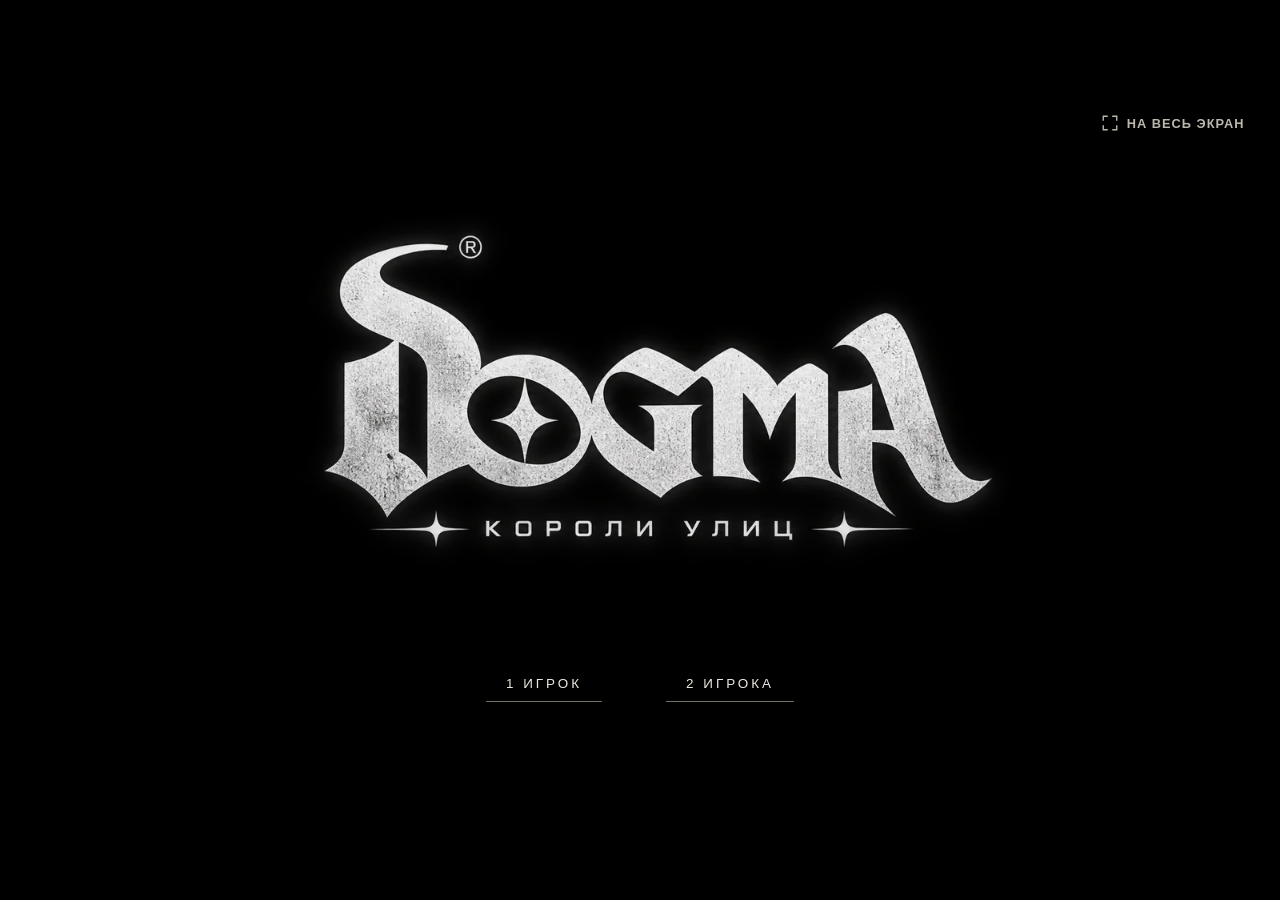
<file: fight/index.html>
<!doctype html>
<html lang="ru">
<head>
  <meta charset="utf-8">
  <meta name="viewport" content="width=device-width,initial-scale=1,minimum-scale=1,maximum-scale=1,user-scalable=no,viewport-fit=cover">
  <meta name="theme-color" content="#000000">
  <meta name="apple-mobile-web-app-capable" content="yes">
  <meta name="apple-mobile-web-app-status-bar-style" content="black-translucent">
  <meta name="apple-mobile-web-app-title" content="DOGMA">
  <meta name="mobile-web-app-capable" content="yes">
  <link rel="manifest" href="manifest.webmanifest">
  <link rel="apple-touch-icon" sizes="180x180" href="assets/app-icon-180.png">
  <title>DOGMA FIGHT — Короли улиц</title>
  <link rel="icon" href="data:image/svg+xml,%3Csvg xmlns='http://www.w3.org/2000/svg' viewBox='0 0 64 64'%3E%3Crect width='64' height='64'/%3E%3Ctext x='10' y='50' font-size='50' fill='white' font-family='serif'%3ED%3C/text%3E%3C/svg%3E">
  <link rel="stylesheet" href="style.css?v=cue-1">
</head>
<body>
  <main class="stage" id="stage" aria-label="DOGMA. Короли улиц. Горизонтальный файтинг">
    <div class="video-stack" id="videos" aria-hidden="true" hidden></div>
    <img class="corner-logo" src="assets/dogma-watermark.webp" alt="" aria-hidden="true" draggable="false" loading="lazy">
    <div class="start-cue" id="start-cue" role="status" hidden>
      <div class="cue-side cue-left" id="cue-left" hidden><span>TAP</span></div>
      <div class="cue-side cue-right" id="cue-right" hidden><span>TAP</span></div>
    </div>
    <div class="health-bars" id="hud" hidden>
      <div class="health-art" id="health-left" role="progressbar" aria-label="Здоровье FORYGUNZ" aria-valuemin="0" aria-valuemax="100" aria-valuenow="100"><img src="assets/health-empty.webp" alt=""><img class="health-fill" src="assets/health-full.webp" alt=""></div>
      <div class="health-art mirrored" id="health-right" role="progressbar" aria-label="Здоровье Мутки" aria-valuemin="0" aria-valuemax="100" aria-valuenow="100"><img src="assets/health-empty.webp" alt=""><img class="health-fill" src="assets/health-full.webp" alt=""></div>
      <div class="round-wins left" id="round-wins-left" role="img" aria-label="FORYGUNZ: 0 побед в раундах из 2"><i></i><i></i></div>
      <div class="round-wins right" id="round-wins-right" role="img" aria-label="Мутки: 0 побед в раундах из 2"><i></i><i></i></div>
      <div class="duel-timer" id="duel-timer" role="timer" aria-label="Время на тапы" hidden>
        <svg class="timer-ring" viewBox="0 0 100 100" aria-hidden="true"><defs><radialGradient id="timer-glow" cx="35%" cy="30%" r="70%"><stop offset="0" stop-color="#fff" stop-opacity=".9"/><stop offset=".55" stop-color="#fff" stop-opacity=".55"/><stop offset="1" stop-color="#fff" stop-opacity=".25"/></radialGradient></defs><circle class="timer-face" cx="50" cy="50" r="45"/><circle class="timer-sphere" id="timer-progress" cx="50" cy="50" r="39"/></svg>
      </div>
    </div>
    <div class="tap-feedback" id="tap-feedback" aria-hidden="true"></div>
    <div class="buffering" id="buffering" role="status" aria-label="Загрузка анимации" hidden><span></span></div>
    <div class="round-callout" id="round-callout" role="status" hidden><span class="round-caption">РАУНД</span><span class="round-number" id="round-number"></span></div>
    <div class="touch-zones" id="touch-zones" hidden>
      <button class="touch-zone" id="tap-left" aria-label="Тап FORYGUNZ. Клавиша A или Ф"></button>
      <button class="touch-zone" id="tap-right" aria-label="Тап Мутки. Клавиша L или Д"></button>
    </div>
    <section class="title-screen" id="menu" aria-label="Начальный экран">
      <button class="fullscreen-button" id="fullscreen-button" aria-label="Открыть игру на весь экран"><svg viewBox="0 0 24 24" aria-hidden="true"><path d="M9 3H3v6m12-6h6v6M3 15v6h6m12-6v6h-6"/></svg>НА ВЕСЬ ЭКРАН</button>
      <img class="logo" src="assets/logo.webp" alt="DOGMA. Короли улиц" draggable="false" fetchpriority="high">
      <div class="start-options"><button id="start-solo" disabled>1 ИГРОК</button><button id="start-local" disabled>2 ИГРОКА</button></div>
      <p class="title-note" id="loading" role="status" hidden></p>
    </section>
    <section class="fighter-select" id="fighter-select" aria-labelledby="selection-title" hidden>
      <p class="selection-eyebrow">1 ИГРОК · ПРОТИВ БОТА</p>
      <h1 id="selection-title">ВЫБЕРИ БОЙЦА</h1>
      <div class="fighter-options">
        <button class="fighter-card" id="choose-forygunz" aria-label="Играть за FORYGUNZ">
          <img src="assets/forygunz-portrait.jpg" alt="" draggable="false">
          <span class="fighter-caption"><strong>FORYGUNZ</strong></span>
        </button>
        <button class="fighter-card" id="choose-mutki" aria-label="Играть за Мутки">
          <img src="assets/mutki-portrait.jpg" alt="" draggable="false">
          <span class="fighter-caption"><strong>МУТКИ</strong></span>
        </button>
      </div>
      <p class="selection-note">Нажми на бойца, чтобы начать</p>
      <button class="text-button" id="selection-back">НАЗАД</button>
    </section>
    <section class="result-screen" id="result" aria-labelledby="victory-title" hidden>
      <div class="result-content"><h1 id="victory-title">ПОБЕДА</h1><p id="winner-name"></p><button id="play-again">ИГРАТЬ ЕЩЁ РАЗ</button></div>
    </section>
    <section class="error-screen" id="error" role="alert" hidden><p>Не удалось загрузить видео или звук.</p><button id="retry">ПОПРОБОВАТЬ ЕЩЁ РАЗ</button></section>
  </main>
  <dialog id="fullscreen-help" class="fullscreen-help" aria-labelledby="fullscreen-help-title">
    <h2 id="fullscreen-help-title">ИГРА НА ВЕСЬ ЭКРАН</h2>
    <p id="fullscreen-help-copy">Добавь DOGMA на домашний экран и запускай по иконке.</p>
    <ol id="fullscreen-help-steps"></ol>
    <p id="fullscreen-help-note" class="fullscreen-help-note"></p>
    <div class="fullscreen-help-footer"><img src="assets/app-icon-180.png" width="44" height="44" alt="Иконка DOGMA" loading="lazy"><span>Потом запускай игру<br>по этой иконке</span><button id="fullscreen-help-close">ПОНЯТНО</button></div>
  </dialog>
  <noscript>Включи JavaScript, чтобы запустить игру.</noscript>
  <script type="module" src="game.mjs?v=haptic-menu-2"></script>
</body>
</html>
</file>
<file: fight/style.css>
*{box-sizing:border-box}[hidden]{display:none!important}
:root{color-scheme:dark;background:#000;color:#eae4d8;font-family:Arial,Helvetica,sans-serif}
html,body{width:100%;height:100%;margin:0;overflow:hidden;background:#000;overscroll-behavior:none;touch-action:manipulation;-webkit-text-size-adjust:100%}
body{width:100vw;width:100dvw;height:100vh;height:100dvh;display:grid;grid-template-columns:minmax(0,1fr);grid-template-rows:minmax(0,1fr);place-items:center;-webkit-tap-highlight-color:transparent}
.stage{--ui:min(1cqw,1.777778cqh);--safe-top:env(safe-area-inset-top,0px);--safe-right:env(safe-area-inset-right,0px);--safe-bottom:env(safe-area-inset-bottom,0px);--safe-left:env(safe-area-inset-left,0px);position:relative;width:min(100vw,calc(100vh * 16 / 9));width:min(100dvw,calc(100dvh * 16 / 9));height:min(100vh,calc(100vw * 9 / 16));height:min(100dvh,calc(100dvw * 9 / 16));isolation:isolate;container-type:size;background:#000;overflow:hidden;user-select:none;-webkit-user-select:none;touch-action:none}
.video-stack,.video-stack video{position:absolute;inset:0;width:100%;height:100%}
.video-stack{background:#000 url('assets/poster.jpg') center/contain no-repeat}
.video-stack video{object-fit:contain;opacity:0;pointer-events:none;background:#000}
.video-stack video.active{opacity:1}
.corner-logo{display:none;position:absolute;right:max(1.4%,var(--safe-right));bottom:max(1.7%,var(--safe-bottom));width:min(15%,calc(15 * var(--ui)));height:auto;opacity:.5;mix-blend-mode:screen;pointer-events:none;z-index:2}
.video-stack:not([hidden])+.corner-logo{display:block}
.buffering{position:absolute;inset:0;z-index:4;display:grid;place-items:center;pointer-events:none}
.buffering span{width:calc(3.5 * var(--ui));aspect-ratio:1;border:2px solid #ffffff35;border-top-color:#fffaf0;border-radius:50%;animation:buffer-spin .8s linear infinite;filter:drop-shadow(0 2px 4px #000)}
@keyframes buffer-spin{to{transform:rotate(360deg)}}
.health-bars{position:absolute;top:max(1%,var(--safe-top));left:max(2.7%,var(--safe-left));right:max(2.7%,var(--safe-right));display:flex;justify-content:space-between;pointer-events:none;z-index:2}
.health-art{position:relative;width:min(43%,calc(43 * var(--ui)));aspect-ratio:2172/500;overflow:hidden;filter:drop-shadow(0 2px 4px #0009)}
.health-art img{position:absolute;width:100%;height:auto;top:-14%;left:0;pointer-events:none}
.health-fill{clip-path:inset(0 var(--cut,0%) 0 0);transition:clip-path .3s ease-out}
.mirrored{transform:scaleX(-1)}
.round-wins{position:absolute;top:100%;display:flex;gap:calc(.75 * var(--ui));filter:drop-shadow(0 2px 2px #000)}
.round-wins.left{left:5%}.round-wins.right{right:5%;flex-direction:row-reverse}
.round-wins i{display:block;width:calc(.9 * var(--ui));aspect-ratio:1;border:1px solid #d6cdb899;border-radius:50%;background:#17140ecc}
.round-wins i.won{background:#eee5d1;border-color:#fff5dc;box-shadow:0 0 7px #e6d6aa66}
.round-callout{position:absolute;inset:0;display:flex;align-items:center;justify-content:center;flex-direction:column;gap:calc(1 * var(--ui));pointer-events:none;z-index:4;color:#fffaf0;filter:drop-shadow(2px 3px 1px #000) drop-shadow(0 0 18px #000)}
.round-caption{font:italic 900 calc(2.4 * var(--ui)) Arial,sans-serif;letter-spacing:calc(.6 * var(--ui));transform:rotate(-6deg)}
.round-number{display:block;width:calc(8 * var(--ui));transform:rotate(-7deg)}
.round-number svg{display:block;width:100%;height:auto}
.duel-timer{position:absolute;left:50%;top:50%;width:min(8%,calc(8 * var(--ui)));aspect-ratio:1;transform:translate(-50%,-50%);color:#fffaf0;filter:drop-shadow(0 3px 3px #000b)}
.timer-ring{display:block;width:100%;height:100%;overflow:visible}
.timer-face{fill:#100e0b80;stroke:#ffffff35;stroke-width:1}
.timer-sphere{fill:url(#timer-glow)}
.tap-feedback{position:absolute;inset:0;pointer-events:none;z-index:4;overflow:hidden}
.tap-ripple{position:absolute;z-index:0;width:7.5%;aspect-ratio:1;border-radius:50%;background:#ffffff30;border:1.5px solid #ffffff8c;box-shadow:0 0 12px #ffffff18;animation:tap-ripple .42s ease-out both;will-change:transform,opacity}
@keyframes tap-ripple{0%{opacity:1;transform:translate(-50%,-50%) scale(.45)}25%{opacity:1;transform:translate(-50%,-50%) scale(.8)}100%{opacity:0;transform:translate(-50%,-50%) scale(1.25)}}
.tap-score{position:absolute;z-index:1;display:block;color:#fff;transform-origin:50% 85%;filter:drop-shadow(2px 3px 0 #080706) drop-shadow(-1px -1px 0 #080706) drop-shadow(0 3px 5px #0008);animation:tap-rise .62s ease-out both;will-change:transform,opacity}
.tap-score svg{width:100%;height:auto;display:block;overflow:visible}
.tap-score.older svg{opacity:.35}
@keyframes tap-rise{0%{opacity:1;transform:translate(-50%,-83%) rotate(-10deg) scale(.65)}18%{opacity:1;transform:translate(-50%,-106%) rotate(-7deg) scale(1.12)}58%{opacity:1;transform:translate(-50%,-130%) rotate(-7deg) scale(1)}100%{opacity:0;transform:translate(-50%,-177%) rotate(-7deg) scale(.93)}}
.touch-zones{position:absolute;inset:0;display:flex;z-index:3}
.touch-zone{display:block;width:50%;height:100%;padding:0;border:0;background:none;outline:0;color:transparent;touch-action:none;cursor:pointer}
.touch-zone:focus-visible{outline:1px solid #ffffff14;outline-offset:-2px}
.title-screen{position:absolute;inset:0;background:#000;display:flex;flex-direction:column;align-items:center;justify-content:center;z-index:5}
.logo{position:absolute;top:4%;width:80%;height:74%;object-fit:contain;pointer-events:none}
.start-options{position:absolute;top:80%;display:flex;gap:clamp(20px,5vw,85px)}
.start-options button,.error-screen button{font:400 clamp(10px,1.05vw,17px) Arial,sans-serif;letter-spacing:3px;color:#eee9e0;border:0;border-bottom:1px solid #756f62;background:none;padding:10px 20px;cursor:pointer;touch-action:manipulation}
.start-options button:hover,.start-options button:focus-visible{color:#fff;border-color:#fff;background:#ffffff09;outline:0}
.start-options button:disabled{opacity:.25;cursor:default}
.title-note{position:absolute;top:91%;margin:0;font-size:clamp(6px,.6vw,10px);letter-spacing:1.8px;color:#736e64;text-align:center}
.fighter-select{position:absolute;inset:0;z-index:5;display:flex;flex-direction:column;align-items:center;padding:calc(2.8 * var(--ui)) calc(5 * var(--ui));background:radial-gradient(ellipse at 50% 60%,#29241c,#050504 72%);color:#fffaf0}
.selection-eyebrow{margin:0;color:#b9ad94;font:700 calc(1 * var(--ui))/1.3 Arial,sans-serif;letter-spacing:calc(.3 * var(--ui))}
.fighter-select h1{margin:calc(.9 * var(--ui)) 0 calc(1.9 * var(--ui));font:italic 900 calc(3.6 * var(--ui))/1 Arial,sans-serif;letter-spacing:-calc(.1 * var(--ui));transform:rotate(-3deg)}
.fighter-options{display:flex;gap:calc(2 * var(--ui))}
.fighter-card{position:relative;width:calc(33 * var(--ui));height:calc(31 * var(--ui));overflow:hidden;padding:0;border:1px solid #8d806255;background:#18150f;color:#fffaf0;text-align:left;cursor:pointer;touch-action:manipulation}
.fighter-card img{width:100%;height:100%;object-fit:cover;object-position:40% center;filter:saturate(.65) brightness(.9);transition:filter .15s,transform .15s}
.fighter-caption{position:absolute;inset:0;display:flex;flex-direction:column;justify-content:end;gap:calc(.7 * var(--ui));padding:calc(2.2 * var(--ui));background:linear-gradient(transparent 45%,#060504e6 100%);text-shadow:0 2px 5px #000}
.fighter-caption strong{font:italic 900 calc(3.6 * var(--ui))/1 Arial,sans-serif;letter-spacing:-calc(.1 * var(--ui))}
.fighter-card:hover,.fighter-card:focus-visible{border-color:#fff4d7;outline:2px solid #fff4d7;outline-offset:4px}
.fighter-card:hover img,.fighter-card:focus-visible img{filter:saturate(1) brightness(1.12);transform:scale(1.025)}
.selection-note{margin:calc(1.4 * var(--ui)) 0 calc(.3 * var(--ui));font-size:calc(1.15 * var(--ui));color:#bdb4a3}
.text-button{padding:calc(1 * var(--ui)) calc(2.5 * var(--ui));min-height:36px;border:0;background:none;color:#eee5d1;font:700 calc(1.1 * var(--ui)) Arial,sans-serif;letter-spacing:calc(.2 * var(--ui));cursor:pointer;touch-action:manipulation}
.text-button:hover,.text-button:focus-visible{color:#fff;outline:1px solid #eee5d177;outline-offset:-2px}
.result-screen{position:absolute;inset:0;z-index:6;display:grid;place-items:center;background:linear-gradient(180deg,#0000000d,#00000026 38%,#0009);color:#fffaf0}
.result-content{display:flex;flex-direction:column;align-items:center;padding-top:calc(5 * var(--ui));text-align:center;text-shadow:0 3px 3px #000,0 0 24px #000b}
.result-content h1{position:relative;margin:0 0 calc(2 * var(--ui));font:italic 900 calc(8.5 * var(--ui))/.95 Arial,sans-serif;letter-spacing:-calc(.3 * var(--ui));transform:rotate(-6deg)}
.result-content h1::after{content:"";position:absolute;left:7%;right:0;bottom:-calc(1 * var(--ui));height:calc(.55 * var(--ui));background:#fffaf0;clip-path:polygon(0 60%,100% 0,92% 65%,0 100%)}
.result-content p{margin:0;font:italic 900 calc(3.2 * var(--ui))/1.2 Arial,sans-serif;letter-spacing:calc(.35 * var(--ui))}
.result-content button{margin-top:calc(3.6 * var(--ui));min-height:44px;padding:calc(1.1 * var(--ui)) calc(2.8 * var(--ui));border:1px solid #eee5d199;background:#0a0908b3;color:#fffaf0;font:700 clamp(12px,calc(1.35 * var(--ui)),22px)/1.2 Arial,sans-serif;letter-spacing:calc(.16 * var(--ui));cursor:pointer;touch-action:manipulation;box-shadow:0 4px 20px #0004}
.result-content button:hover,.result-content button:focus-visible{background:#eee5d1;color:#18140d;outline:2px solid #fffaf0;outline-offset:4px}
.error-screen{position:absolute;inset:0;display:flex;flex-direction:column;align-items:center;justify-content:center;gap:20px;background:#000e;z-index:10;font-size:16px}
.negative .video-stack{filter:invert(1)}
.negative .video-stack video.active{animation:impact .16s ease-out}
.paused *{animation-play-state:paused!important}
@keyframes impact{0%,100%{transform:translate(0)}25%{transform:translate(.3%,-.25%)}65%{transform:translate(-.2%,.15%)}}
/* Fit the complete 16:9 frame inside the current viewport, including standalone/fullscreen. */
@media(orientation:portrait){.stage{--safe-top:env(safe-area-inset-right,0px);--safe-right:env(safe-area-inset-bottom,0px);--safe-bottom:env(safe-area-inset-left,0px);--safe-left:env(safe-area-inset-top,0px);width:min(100vh,calc(100vw * 16 / 9));width:min(100dvh,calc(100dvw * 16 / 9));height:min(100vw,calc(100vh * 9 / 16));height:min(100dvw,calc(100dvh * 9 / 16));transform:rotate(90deg)}.start-options{gap:8vh}.start-options button{font-size:12px;letter-spacing:2px;padding:8px 16px}.title-note{font-size:6px;letter-spacing:1px}}
@media(prefers-reduced-motion:reduce){.negative .video-stack video.active{animation:none}.health-fill{transition:none}.tap-score{animation:tap-fade .5s linear both;transform:translate(-50%,-110%) rotate(-7deg)}.tap-ripple{animation:tap-fade .25s linear both;transform:translate(-50%,-50%)}}
@keyframes tap-fade{0%,65%{opacity:1}100%{opacity:0}}
.fullscreen-button{position:absolute;top:2%;right:2%;z-index:1;display:flex;align-items:center;gap:8px;padding:10px;border:0;background:transparent;color:#bdb8ad;font:700 clamp(10px,calc(1 * var(--ui)),14px) Arial,sans-serif;letter-spacing:1px;cursor:pointer;touch-action:manipulation}
.fullscreen-button svg{width:18px;height:18px;fill:none;stroke:currentColor;stroke-width:1.8}
.fullscreen-button:hover,.fullscreen-button:focus-visible{color:#fff;outline:1px solid #ffffff60}
.fullscreen-help{width:min(94vw,880px);max-height:calc(100dvh - 20px);padding:clamp(14px,2.5vw,24px);border:1px solid #ffffff40;border-radius:16px;background:#111;color:#f3eee4;font:14px/1.4 Arial,sans-serif;overflow:auto;touch-action:pan-y}
.fullscreen-help::backdrop{background:#000c}
.fullscreen-help h2{font-size:20px;line-height:1.15;margin:0 0 6px}
.fullscreen-help p{margin:0 0 12px;color:#c6c1b7}
.fullscreen-help ol{display:grid;grid-template-columns:repeat(3,minmax(0,1fr));gap:12px;list-style:none;padding:0;margin:0 0 12px}
.fullscreen-help li{display:flex;align-items:center;flex-direction:column;padding:12px;background:#202020;border:1px solid #ffffff15;border-radius:12px;text-align:center}
.install-icon{display:block;width:68px;height:68px;flex:none;margin:0 0 9px;color:#65afff}
.fullscreen-help li strong{display:flex;align-items:center;gap:7px;font-size:15px;line-height:1.25;margin:0 0 7px}
.fullscreen-help li b{display:grid;place-items:center;flex:none;width:20px;height:20px;border-radius:50%;background:#ffffff16;font-size:12px}
.fullscreen-help li p{font-size:12px;line-height:1.35;margin:0}
.fullscreen-help .fullscreen-help-note{font-size:12px;margin:0 0 10px}
.fullscreen-help-note:empty{display:none}
.fullscreen-help-footer{display:flex;align-items:center;gap:10px}
.fullscreen-help-footer img{border:1px solid #ffffff30;border-radius:10px}
.fullscreen-help-footer span{font-size:12px;color:#c6c1b7}
.fullscreen-help-footer button{margin-left:auto}
.fullscreen-help button{min-height:44px;padding:10px 22px;border:1px solid #fff9;background:#f3eee4;color:#111;font-weight:700;cursor:pointer;touch-action:manipulation}
@media(max-width:580px){.fullscreen-help ol{grid-template-columns:1fr;gap:10px}.fullscreen-help li{display:grid;grid-template-columns:68px 1fr;column-gap:12px;text-align:left}.install-icon{grid-row:1/3;margin:0}.fullscreen-help li strong{margin-bottom:4px}}
.start-cue{position:absolute;inset:0;z-index:1;pointer-events:none}
.cue-side{position:absolute;top:0;bottom:0;width:50%;display:grid;place-items:center;background:#0009;color:#fff}
.cue-left{left:0}.cue-right{right:0}
.cue-side span{font:italic 900 calc(8 * var(--ui))/1 Arial,sans-serif;letter-spacing:calc(-.2 * var(--ui));transform:rotate(-5deg);text-shadow:0 3px 10px #0008}
</file>
